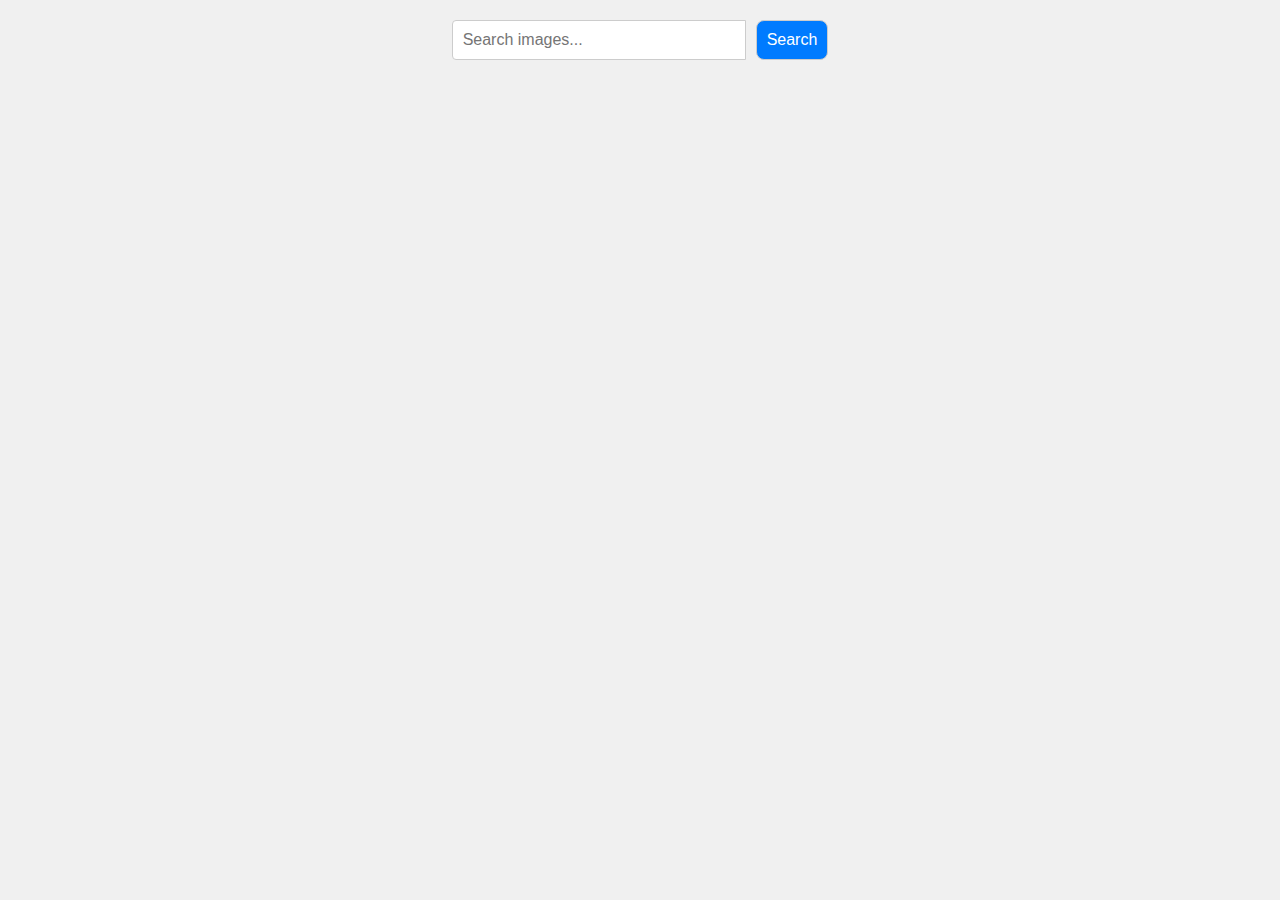
<file: src/index.html>
<!DOCTYPE html>
<html lang="en">
  <head>
    <meta charset="UTF-8" />
    <link rel="icon" type="image/svg+xml" href="/favicon.svg" />
    <meta name="viewport" content="width=device-width, initial-scale=1.0" />
    <title>Goit-js-hw-11</title>
    <link rel="stylesheet" href="./css/styles.css" />
  </head>
  <body>
    <div class="container">
      <form id="search-form" class="search-form">
        <input
          type="text"
          id="search-query"
          placeholder="Search images..."
          required
        />
        <button type="submit">Search</button>
      </form>
      <span class="loader"></span>
      <div id="gallery" class="gallery"></div>
    </div>
    <script type="module" src="./main.js"></script>
  </body>
</html>
</file>
<file: src/css/styles.css>
/**
  |============================
  | include css partials with
  | default @import url()
  |============================
*/
/* Common styles */
@import url('./reset.css');

body {
  font-family: 'Montserrat', sans-serif;
  background-color: #f0f0f0;
  margin: 0;
  padding: 0;
}

.container {
  max-width: 1200px;
  margin: 0 auto;
  padding: 20px;
}

.search-form {
  display: flex;
  justify-content: center;
  margin-bottom: 20px;
}

.search-form input[type='text'] {
  padding: 10px;
  font-size: 16px;
  border: 1px solid #ccc;
  border-radius: 4px 0 0 4px;
  width: 272px;
  margin-right: 10px;
  outline: none;
  color: transparent;
}
.search-form input[type='text']:hover {
  border-color: #000;
}
.search-form input[type='text']:focus {
  border-color: #4e75ff;
}

.search-form button {
  padding: 10px;
  font-size: 16px;
  border: 1px solid #ccc;
  border-radius: 8px;
  background-color: #007bff;
  color: white;
  cursor: pointer;
}

.search-form button:hover {
  background-color: #0056b3;
}

.loader {
  display: none;
  margin: 20px auto;
  border: 8px solid #f3f3f3;
  border-top: 8px solid #3498db;
  border-radius: 50%;
  width: 50px;
  height: 50px;
  animation: spin 1s linear infinite;
}

@keyframes spin {
  0% {
    transform: rotate(0deg);
  }
  100% {
    transform: rotate(360deg);
  }
}

.gallery {
  display: flex;
  flex-wrap: wrap;
  gap: 20px;
  justify-content: center;
}

.gallery-item {
  display: block;
  max-width: 100%;
  border-radius: 8px;
  overflow: hidden;
  object-fit: cover;
  transition: 250ms linear;
}
.gallery-item:hover {
  transform: scale(1.1, 1.1);
}

.photo-card {
  width: 360px;
  display: flex;
  flex-direction: column;
  border: 1px solid #ddd;
  border-radius: 8px;
  background-color: #fff;
  box-shadow: 0 4px 8px rgba(0, 0, 0, 0.1);
}

.info {
  display: flex;
  flex-direction: row;
  gap: 10px;
  padding: 10px;
  background-color: #11e045;
}

.info-item {
  margin: 0;
  padding: 4px 0;
}

.info-item b {
  color: #e70a0a;
}
</file>
